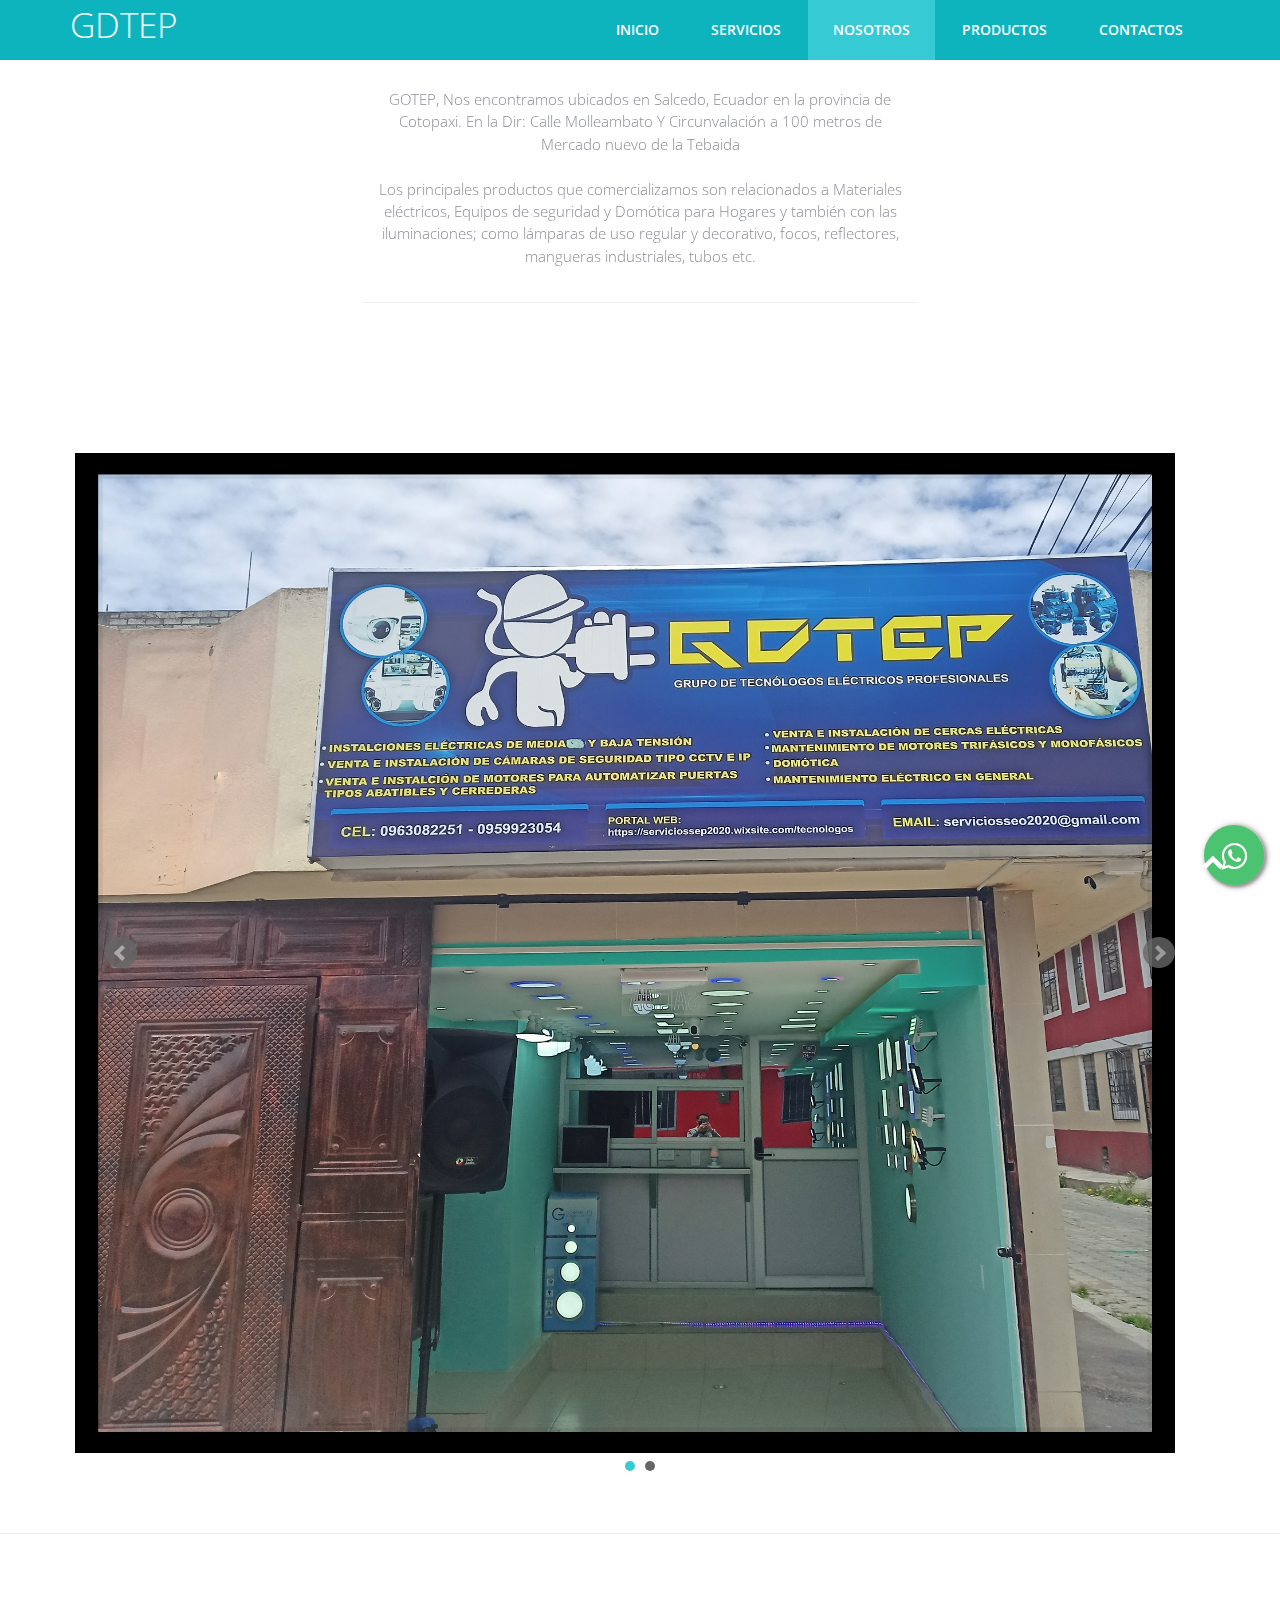
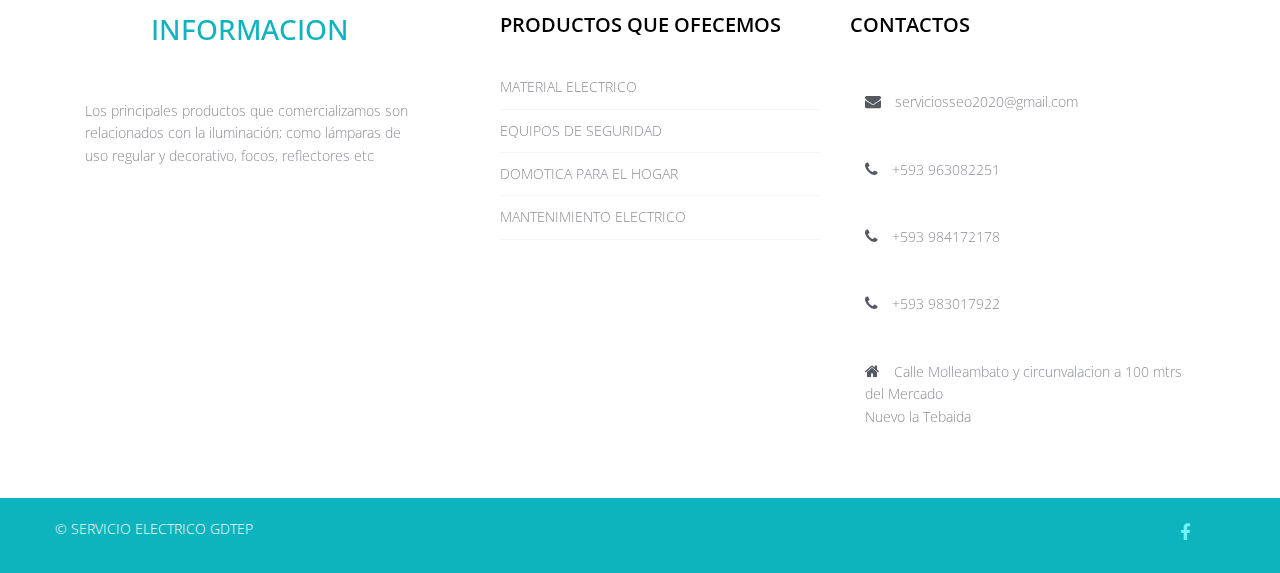
<file: blog.html>
<!DOCTYPE html>
<html lang="en">

<head>
  <meta charset="utf-8">
  <meta http-equiv="X-UA-Compatible" content="IE=edge">
  <meta name="viewport" content="width=device-width, initial-scale=1">
  <title>GDTEP"SERVICIO ELECTRICO"</title>

  <!-- Bootstrap -->
  <link href="css/bootstrap.min.css" rel="stylesheet">
  <link rel="stylesheet" href="css/animate.css">
  <link rel="stylesheet" href="css/font-awesome.min.css">
  <link rel="stylesheet" href="css/font-awesome.css">
  <link rel="stylesheet" href="css/jquery.bxslider.css">
  <link href="css/overwrite.css" rel="stylesheet">
  <link rel="stylesheet" type="text/css" href="css/normalize.css" />
  <link rel="stylesheet" type="text/css" href="css/demo.css" />
  <link rel="stylesheet" type="text/css" href="css/set1.css" />
  <link href="css/style.css" rel="stylesheet">
  <link rel="stylesheet" href="css/estilos.css">
</head>

<body>
  <link rel="stylesheet" href="whats.css">
  <link rel="stylesheet" href="https://maxcdn.bootstrapcdn.com/font-awesome/4.5.0/css/font-awesome.min.css">
  <link rel="stylesheet" href="whats2.css">
  <div class="nav-bottom">
  <link href="https://fonts.googleapis.com/icon?family=Material+Icons"
        rel="stylesheet">
              <div class="popup-whatsapp fadeIn">
                  <div class="content-whatsapp -top"><button type="button" class="closePopup">
                        <i class="material-icons icon-font-color">close</i>
                      </button> 
                       <img src="img/icono1.png" width="100"> 
                       <p> "Hola bienvenido" ¿En que podemos Ayudarte? </p>
                  </div>
                  <div class="content-whatsapp -bottom">
                    <input class="whats-input" id="whats-in" type="text" Placeholder="Enviar mensaje..." />
                      <button class="send-msPopup" id="send-btn" type="button">
                          <i class="material-icons icon-font-color--black">send</i>
                      </button>
                  </div>
              </div>
              <button type="button" id="whats-openPopup" class="whatsapp-button">
                  <div class="float" >
                  <i class="fa fa-whatsapp my-float"></i></div>
               </button>
              <div class="circle-anime"></div>
          </div>
          <script  src="script2.js"></script>

  <nav class="navbar navbar-default navbar-fixed-top" role="navigation">
    <div class="container">
      <!-- Brand and toggle get grouped for better mobile display -->
      <div class="navbar-header">
        <button type="button" class="navbar-toggle collapsed" data-toggle="collapse" data-target=".navbar-collapse.collapse">
					<span class="sr-only">Toggle navigation</span>
					<span class="icon-bar"></span>
					<span class="icon-bar"></span>
					<span class="icon-bar"></span>
				</button>
        <a class="navbar-brand" href="index.html"><span>GDTEP</span></a>
      </div>
      <div class="navbar-collapse collapse">
        <div class="menu">
          <ul class="nav nav-tabs" role="tablist">
            <li role="presentation"><a href="index.html">INICIO</a></li>
            <li role="presentation"><a href="services.html">SERVICIOS</a></li>
            <li role="presentation" class="active"><a href="blog.html">NOSOTROS</a></li>
            <li role="presentation"><a href="productos.html">PRODUCTOS</a></li>
            <li role="presentation"><a href="contact.html">CONTACTOS</a></li>
          </ul>
        </div>
      </div>
    </div>
  </nav>

  <div class="container">
    <div class="row">
      <div class="col-md-6 col-md-offset-3">
        <div class="text-center">
          <h2>Informacion de GDTEP</h2>
          <p>GOTEP, Nos encontramos ubicados en Salcedo, Ecuador en la provincia de Cotopaxi. En la Dir: Calle Molleambato Y Circunvalación a 100 metros de Mercado nuevo de la Tebaida</em><br><br>Los principales productos que comercializamos son relacionados a Materiales eléctricos, Equipos de seguridad y Domótica para Hogares y también con las iluminaciones; como lámparas de uso regular y decorativo, focos, reflectores, mangueras industriales, tubos etc.</p>
          </a> 
        </div>
        <hr>
      </div>
    </div>
  </div>
<!-- Brand and toggle get grouped for better mobile display
  <div class="container">
    <li><img src="img/Edificio.jpg" width="1100" height="500" alt="" /></li>
  </div>
 -->
</nav>



<div class="container">
  <div class="row">
    <div class="slider">
      <div class="img-responsive">
        <ul class="bxslider">
          <li><img src="img/edd.jpg" width="1100" height="1000"  alt="" /></li>
          <li><img src="img/ed.jpg" width="1100" height="1000"  alt="" /></li>
        </ul>
      </div>
    </div>
  </div>
</div>
<hr>

  <footer>
    <div class="inner-footer">
      <div class="container">
        <div class="row">
          <div class="col-md-4 f-about">
            <a href="index.html"><h1><span>INFORMACION</span></h1></a>
            <p>Los principales productos que comercializamos son relacionados con la iluminación; como lámparas de uso regular y decorativo, focos, reflectores etc
            </p>
            
          </div>

          <div class="col-md-4 l-posts">
            <h3 class="widgetheading">PRODUCTOS QUE OFECEMOS</h3>
            <ul>
              <li><a href="services.html">MATERIAL ELECTRICO</a></li>
              <li><a href="services.html">EQUIPOS DE SEGURIDAD</a></li>
              <li><a href="services.html">DOMOTICA PARA EL HOGAR</a></li>
              <li><a href="services.html">MANTENIMIENTO ELECTRICO</a></li>
              

            </ul>
          </div>
          <div class="col-md-4 f-contact">
            <h3 class="widgetheading">CONTACTOS</h3>
            <a href="#">
              <p><i class="fa fa-envelope"></i> serviciosseo2020@gmail.com</p>
            </a>
            <p><i class="fa fa-phone"></i> +593 963082251</p>
            <p><i class="fa fa-phone"></i> +593 984172178</p>
            <p><i class="fa fa-phone"></i> +593 983017922</p>
            <p><i class="fa fa-home"></i> Calle Molleambato y circunvalacion a 100 mtrs del Mercado <br> Nuevo la Tebaida</p>
          </div>
        </div>
      </div>
    </div>


    <div class="last-div">
      <div class="container">
        <div class="row">
          <div class="copyright">
            &copy; SERVICIO ELECTRICO GDTEP
            <div class="credits">
             
            </div>
          </div>
        </div>
      </div>
      <div class="container">
        <div class="row">
          <ul class="social-network">
            <li><a href="https://www.facebook.com/GDTEP" data-placement="top" title="Facebook"><i class="fa fa-facebook fa-1x"></i></a></li>
          </ul>
        </div>
      </div>

      <a href="" class="scrollup"><i class="fa fa-chevron-up"></i></a>


    </div>
  </footer>
  <!-- jQuery (necessary for Bootstrap's JavaScript plugins) -->
  <script src="js/jquery-2.1.1.min.js"></script>
  <!-- Include all compiled plugins (below), or include individual files as needed -->
  <script src="js/bootstrap.min.js"></script>
  <script src="js/wow.min.js"></script>
  <script src="js/jquery.easing.1.3.js"></script>
  <script src="js/jquery.isotope.min.js"></script>
  <script src="js/jquery.bxslider.min.js"></script>
  <script type="text/javascript" src="js/fliplightbox.min.js"></script>
  <script src="js/functions.js"></script>
  <script type="text/javascript">
    $('.portfolio').flipLightBox()
  </script>

</body>


</html>
</file>
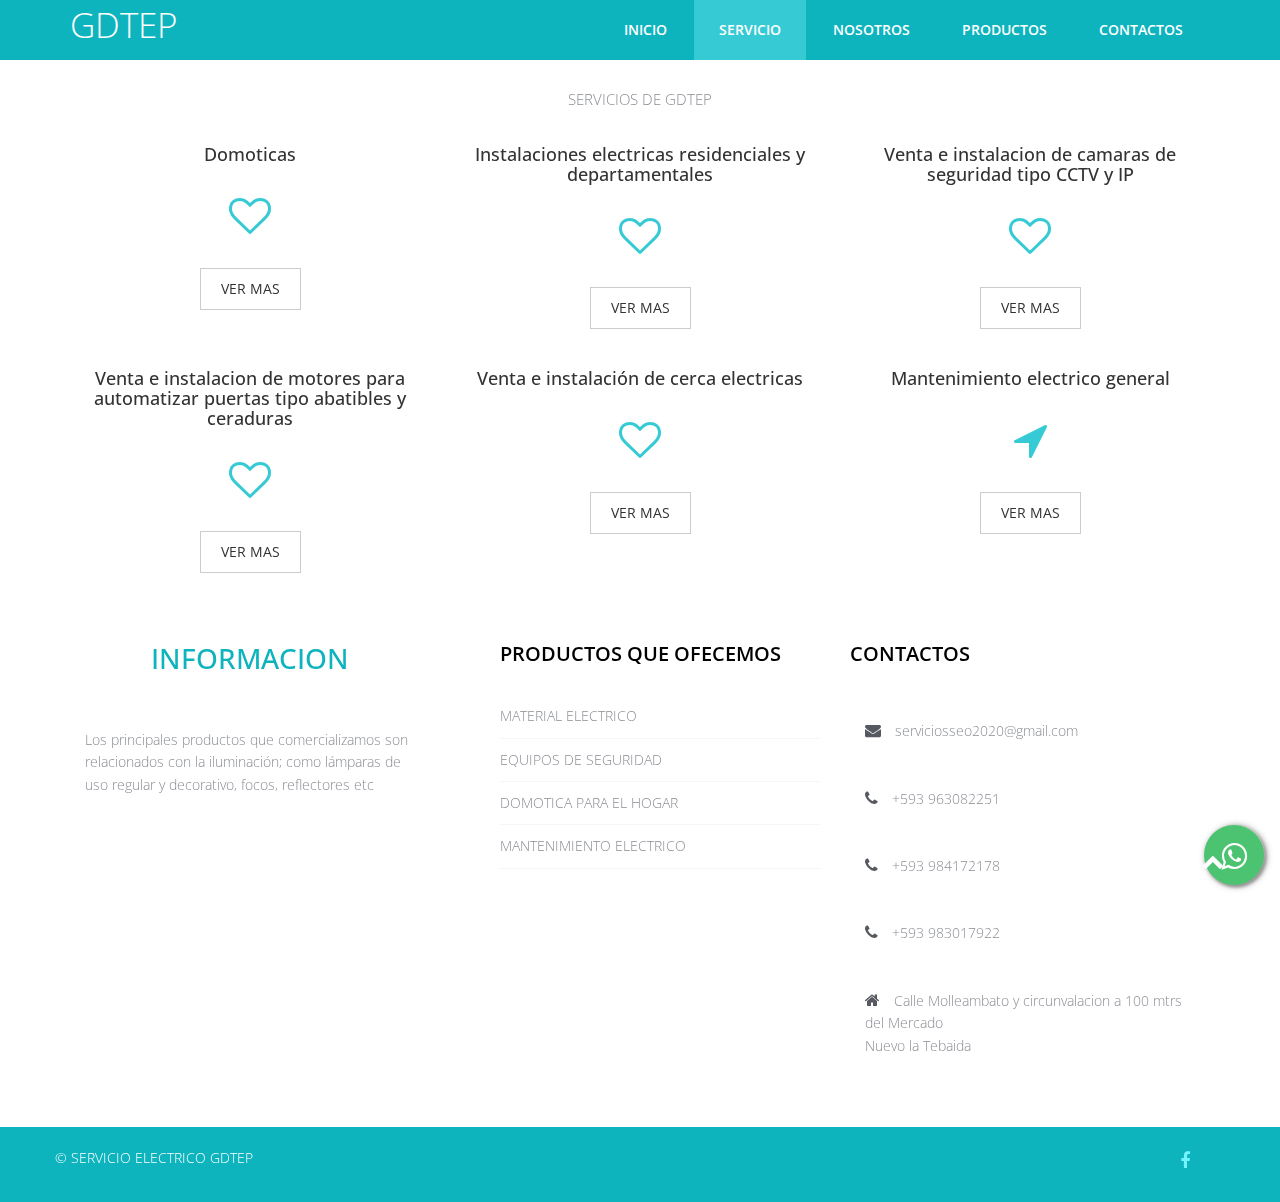
<file: services.html>
<!DOCTYPE html>
<html lang="en">

<head>
  <meta charset="utf-8">
  <meta http-equiv="X-UA-Compatible" content="IE=edge">
  <meta name="viewport" content="width=device-width, initial-scale=1">
  <title>GDTEP | SERVICIO ELECTRICO</title>

  <!-- Bootstrap -->
  <link href="css/bootstrap.min.css" rel="stylesheet">
  <link rel="stylesheet" href="css/animate.css">
  <link rel="stylesheet" href="css/font-awesome.min.css">
  <link rel="stylesheet" href="css/font-awesome.css">
  <link rel="stylesheet" href="css/jquery.bxslider.css">
  <link rel="stylesheet" href="css/jquery.bxslider.css">
  <link rel="stylesheet" type="text/css" href="css/normalize.css" />
  <link rel="stylesheet" type="text/css" href="css/demo.css" />
  <link rel="stylesheet" type="text/css" href="css/set1.css" />
  <link href="css/overwrite.css" rel="stylesheet">
  <link href="css/style.css" rel="stylesheet">
  <link rel="stylesheet" href="css/estilos.css">
</head>

<body>
  <link rel="stylesheet" href="whats.css">
  <link rel="stylesheet" href="https://maxcdn.bootstrapcdn.com/font-awesome/4.5.0/css/font-awesome.min.css">
  <link rel="stylesheet" href="whats2.css">
  <div class="nav-bottom">
  <link href="https://fonts.googleapis.com/icon?family=Material+Icons"
        rel="stylesheet">
              <div class="popup-whatsapp fadeIn">
                  <div class="content-whatsapp -top"><button type="button" class="closePopup">
                        <i class="material-icons icon-font-color">close</i>
                      </button> 
                       <img src="img/icono1.png" width="100"> 

                       <p> Hola bienvenido  ¿En que podemos Ayudarte? </p>
                  </div>
                  <div class="content-whatsapp -bottom">
                    <input class="whats-input" id="whats-in" type="text" Placeholder="Enviar mensaje..." />
                      <button class="send-msPopup" id="send-btn" type="button">
                          <i class="material-icons icon-font-color--black">send</i>
                      </button>
                  </div>
              </div>
              <button type="button" id="whats-openPopup" class="whatsapp-button">
                  <div class="float" >
                  <i class="fa fa-whatsapp my-float"></i></div>
               </button>
              <div class="circle-anime"></div>
          </div>
          <script  src="script2.js"></script>
  <nav class="navbar navbar-default navbar-fixed-top" role="navigation">
    <div class="container">
      <!-- Brand and toggle get grouped for better mobile display -->
      <div class="navbar-header">
        <button type="button" class="navbar-toggle collapsed" data-toggle="collapse" data-target=".navbar-collapse.collapse">
					<span class="sr-only">Toggle navigation</span>
					<span class="icon-bar"></span>
					<span class="icon-bar"></span>
					<span class="icon-bar"></span>
				</button>
        <a class="navbar-brand" href="index.html"><span>GDTEP</span></a>
      </div>
      <div class="navbar-collapse collapse">
        <div class="menu">
          <ul class="nav nav-tabs" role="tablist">
            <li role="presentation"><a href="index.html">INICIO</a></li>
            <li role="presentation" class="active"><a href="services.html">SERVICIO</a></li>
            <li role="presentation"><a href="blog.html">NOSOTROS</a></li>
            <li role="presentation"><a href="portfolio.html">PRODUCTOS</a></li>
            <li role="presentation"><a href="contact.html">CONTACTOS</a></li>
          </ul>
        </div>
      </div>
    </div>
  </nav>

  <div class="text-center">
    <h2>SERVICIOS DE GDTEP</h2>
    <P>SERVICIOS DE GDTEP </P>
  </div>
    <div class="container">
      <div class="row">
        <div class="box">
          
          <div class="col-md-4">
            <div class="wow bounceIn" data-wow-offset="0" data-wow-delay="0.4s">
              <h4>Domoticas</h4>
              <div class="icon">
                <i class="fa fa-heart-o fa-3x"></i>
              </div>
              <div class="ficon">
                <a href="#" class="btn btn-default" role="button"> VER MAS</a>
              </div>
            </div>
          </div>
  
  
          <div class="col-md-4">
            <div class="wow bounceIn" data-wow-offset="0" data-wow-delay="0.4s">
              <h4>Instalaciones electricas residenciales y departamentales</h4>
              <div class="icon">
                <i class="fa fa-heart-o fa-3x"></i>
              </div>
              <div class="ficon">
                <a href="#" class="btn btn-default" role="button"> VER MAS</a>
              </div>
            </div>
          </div>
  
  
  
          
          <div class="col-md-4">
            <div class="wow bounceIn" data-wow-offset="0" data-wow-delay="0.4s">
              <h4>Venta e instalacion de camaras  de seguridad tipo CCTV y IP</h4>
              <div class="icon">
                <i class="fa fa-heart-o fa-3x"></i>
              </div>
              <div class="ficon">
                <a href="#" class="btn btn-default" role="button"> VER MAS</a>
              </div>
            </div>
          </div>
  
  
          <div class="col-md-4">
            <div class="wow bounceIn" data-wow-offset="0" data-wow-delay="0.4s">
              <h4>Venta e instalacion de motores para automatizar puertas tipo abatibles y ceraduras</h4>
              <div class="icon">
                <i class="fa fa-heart-o fa-3x"></i>
              </div>
              <div class="ficon">
                <a href="#" class="btn btn-default" role="button"> VER MAS</a>
              </div>
            </div>
          </div>
  
          <div class="col-md-4">
            <div class="wow bounceIn" data-wow-offset="0" data-wow-delay="0.4s">
              <h4>Venta e instalación de cerca electricas</h4>
              <div class="icon">
                <i class="fa fa-heart-o fa-3x"></i>
              </div>
              <div class="ficon">
                <a href="#" class="btn btn-default" role="button"> VER MAS</a>
              </div>
            </div>
          </div>
  
          <div class="col-md-4">
            <div class="wow bounceIn" data-wow-offset="0" data-wow-delay="0.9s">
              <h4>Mantenimiento electrico general</h4>
              <div class="icon">
                <i class="fa fa-location-arrow fa-3x"></i>
              </div>
              <div class="ficon">
                <a href="#" class="btn btn-default" role="button">VER MAS</a>
              </div>
            </div>
  
          </div>
  
        </div>
      </div>
    </div>
  




  
    <footer>
      <div class="inner-footer">
        <div class="container">
          <div class="row">
            <div class="col-md-4 f-about">
              <a href="index.html"><h1><span>INFORMACION</span></h1></a>
              <p>Los principales productos que comercializamos son relacionados con la iluminación; como lámparas de uso regular y decorativo, focos, reflectores etc
              </p>
            </div>
  
            <div class="col-md-4 l-posts">
              <h3 class="widgetheading">PRODUCTOS QUE OFECEMOS</h3>
              <ul>
                <li><a href="services.html">MATERIAL ELECTRICO</a></li>
                <li><a href="services.html">EQUIPOS DE SEGURIDAD</a></li>
                <li><a href="services.html">DOMOTICA PARA EL HOGAR</a></li>
                <li><a href="services.html">MANTENIMIENTO ELECTRICO</a></li>
  
              </ul>
            </div>
            <div class="col-md-4 f-contact">
              <h3 class="widgetheading">CONTACTOS</h3>
              <a href="#">
                <p><i class="fa fa-envelope"></i> serviciosseo2020@gmail.com</p>
              </a>
              <p><i class="fa fa-phone"></i> +593 963082251</p>
              <p><i class="fa fa-phone"></i> +593 984172178</p>
              <p><i class="fa fa-phone"></i> +593 983017922</p>
              <p><i class="fa fa-home"></i> Calle Molleambato y circunvalacion a 100 mtrs del Mercado <br> Nuevo la Tebaida</p>
            </div>
          </div>
        </div>
      </div>
  
  
      <div class="last-div">
        <div class="container">
          <div class="row">
            <div class="copyright">
              &copy; SERVICIO ELECTRICO GDTEP
              <div class="credits">
               
              </div>
            </div>
          </div>
        </div>
        <div class="container">
          <div class="row">
            <ul class="social-network">
              <li><a href="https://www.facebook.com/GDTEP" data-placement="top" title="Facebook"><i class="fa fa-facebook fa-1x"></i></a></li>
            </ul>
          </div>
        </div>
  
        <a href="" class="scrollup"><i class="fa fa-chevron-up"></i></a>
  
  
      </div>
    </footer>
  <!-- jQuery (necessary for Bootstrap's JavaScript plugins) -->
  <script src="js/jquery-2.1.1.min.js"></script>
  <!-- Include all compiled plugins (below), or include individual files as needed -->
  <script src="js/bootstrap.min.js"></script>
  <script src="js/wow.min.js"></script>
  <script src="js/jquery.easing.1.3.js"></script>
  <script src="js/jquery.isotope.min.js"></script>
  <script src="js/jquery.bxslider.min.js"></script>
  <script type="text/javascript" src="js/fliplightbox.min.js"></script>
  <script src="js/functions.js"></script>
  <script type="text/javascript">
    $('.portfolio').flipLightBox()
  </script>

</body>

</html>
</file>
<file: css/overwrite.css>
select,
textarea,
input[type="text"],
input[type="password"],
input[type="datetime"],
input[type="datetime-local"],
input[type="date"],
input[type="month"],
input[type="time"],
input[type="week"],
input[type="number"],
input[type="email"],
input[type="url"],
input[type="search"],
input[type="tel"],
input[type="color"],
.uneditable-input {
  -webkit-border-radius: 0;
     -moz-border-radius: 0;
          border-radius: 0;
}


input.input-block-level{
	padding:20px;
}

.input-append input,
.input-prepend input,
.input-append select,
.input-prepend select,
.input-append .uneditable-input,
.input-prepend .uneditable-input {
  -webkit-border-radius: 0 0 0 0;
     -moz-border-radius: 0 0 0 0;
          border-radius: 0 0 0 0;
}

.input-prepend .add-on:first-child,
.input-prepend .btn:first-child {
  -webkit-border-radius: 0 0 0 0;
     -moz-border-radius: 0 0 0 0;
          border-radius: 0 0 0 0;
}

.input-append input,
.input-append select,
.input-append .uneditable-input {
  -webkit-border-radius: 0 0 0 0;
     -moz-border-radius: 0 0 0 0;
          border-radius: 0 0 0 0;
}

.input-append input + .btn-group .btn:last-child,
.input-append select + .btn-group .btn:last-child,
.input-append .uneditable-input + .btn-group .btn:last-child {
  -webkit-border-radius: 0 0 0 0;
     -moz-border-radius: 0 0 0 0;
          border-radius: 0 0 0 0;
}


.input-append .add-on:last-child,
.input-append .btn:last-child,
.input-append .btn-group:last-child > .dropdown-toggle {
  -webkit-border-radius: 0 0 0 0;
     -moz-border-radius: 0 0 0 0;
          border-radius: 0 0 0 0;
}

.input-prepend.input-append input,
.input-prepend.input-append select,
.input-prepend.input-append .uneditable-input {
  -webkit-border-radius: 0;
     -moz-border-radius: 0;
          border-radius: 0;
}

.input-prepend.input-append input + .btn-group .btn,
.input-prepend.input-append select + .btn-group .btn,
.input-prepend.input-append .uneditable-input + .btn-group .btn {
  -webkit-border-radius: 0 0 0 0;
     -moz-border-radius: 0 0 0 0;
          border-radius: 0 0 0 0;
}

.input-prepend.input-append .add-on:first-child,
.input-prepend.input-append .btn:first-child {
  margin-right: -1px;
  -webkit-border-radius: 0 0 0 0;
     -moz-border-radius: 0 0 0 0;
          border-radius: 0 0 0 0;
}

.input-prepend.input-append .add-on:last-child,
.input-prepend.input-append .btn:last-child {
  margin-left: -1px;
  -webkit-border-radius: 0 0 0 0;
     -moz-border-radius: 0 0 0 0;
          border-radius: 0 0 0 0;
}

textarea:focus,
input[type="text"]:focus,
input[type="password"]:focus,
input[type="datetime"]:focus,
input[type="datetime-local"]:focus,
input[type="date"]:focus,
input[type="month"]:focus,
input[type="time"]:focus,
input[type="week"]:focus,
input[type="number"]:focus,
input[type="email"]:focus,
input[type="url"]:focus,
input[type="search"]:focus,
input[type="tel"]:focus,
input[type="color"]:focus,
.uneditable-input:focus {
  outline: 0;
  outline: thin dotted \9;
  /* IE6-9 */

}

input.search-query {
  margin-bottom: 0;
  -webkit-border-radius: 0 0 0 0;
     -moz-border-radius: 0 0 0 0;
          border-radius: 0 0 0 0;
}

.form-search .input-append .search-query {
  -webkit-border-radius: 0 0 0 0;
     -moz-border-radius: 0 0 0 0;
          border-radius: 0 0 0 0;
}

.form-search .input-append .btn {
  -webkit-border-radius: 0 0 0 0;
     -moz-border-radius: 0 0 0 0;
          border-radius: 0 0 0 0;
}

.form-search .input-prepend .search-query {
  -webkit-border-radius: 0 0 0 0;
     -moz-border-radius: 0 0 0 0;
          border-radius: 0 0 0 0;
}

.form-search .input-prepend .btn {
  -webkit-border-radius: 0 0 0 0;
     -moz-border-radius: 0 0 0 0;
          border-radius: 0 0 0 0;
}

.table-bordered {
  -webkit-border-radius: 0 0 0 0;
     -moz-border-radius: 0 0 0 0;
          border-radius: 0 0 0 0;
}


.dropdown-menu {
  *border-right-width: 0;
  *border-bottom-width: 0;
  -webkit-border-radius: 0;
     -moz-border-radius: 0;
          border-radius: 0;

}

.dropdown-submenu > .dropdown-menu {
  -webkit-border-radius: 0 0 0 0;
     -moz-border-radius: 0 0 0 0;
          border-radius: 0 0 0 0;
}

.dropup .dropdown-submenu > .dropdown-menu {
  -webkit-border-radius: 0 0 0 0;
     -moz-border-radius: 0 0 0 0;
          border-radius: 0 0 0 0;
}


/* === bootstrap button === */


.btn {
  text-shadow: none;
  background-image:none;
  border-color: none;
  border-bottom-color: none;
  -webkit-box-shadow: none;
     -moz-box-shadow: none;
          box-shadow: none;
}

.btn {
	outline:0;
  -webkit-border-radius: 0;
     -moz-border-radius: 0;
          border-radius: 0;
}


a.btn,.btn:focus {
	outline:0;
	
}

.btn-medium {
  -webkit-border-radius: 0;
     -moz-border-radius: 0;
          border-radius: 0;
}

.btn-lg {
  -webkit-border-radius: 0;
     -moz-border-radius: 0;
          border-radius: 0;
}

.btn-sm {
  -webkit-border-radius: 0;
     -moz-border-radius: 0;
          border-radius: 0;
}

.btn-xs {
  -webkit-border-radius: 0;
     -moz-border-radius: 0;
          border-radius: 0;
}


.btn-default {
  color: #333333;
  background-color: #f8f8f8;
}


.btn-theme {
  color:#fff;
}

.btn-theme:hover,.btn-theme:focus,.btn-theme:active{
   color:#fff;
}
</file>
<file: css/demo.css>
@font-face {
	font-weight: normal;
	font-style: normal;
	font-family: 'codropsicons';
	src:url('../fonts/codropsicons/codropsicons.eot');
	src:url('../fonts/codropsicons/codropsicons.eot?#iefix') format('embedded-opentype'),
		url('../fonts/codropsicons/codropsicons.woff') format('woff'),
		url('../fonts/codropsicons/codropsicons.ttf') format('truetype'),
		url('../fonts/codropsicons/codropsicons.svg#codropsicons') format('svg');
}

*, *:after, *:before { -webkit-box-sizing: border-box; box-sizing: border-box; }
.clearfix:before, .clearfix:after { display: table; content: ''; }
.clearfix:after { clear: both; }

body {
	background: #2f3238;
	color: #fff;
	font-weight: 400;
	font-size: 1em;
	font-family: 'Raleway', Arial, sans-serif;
}

a {
	outline: none;
	color: #3498db;
	text-decoration: none;
}

a:hover, a:focus {
	color: #528cb3;
}

section {
	padding: 1em;
	text-align: center;
}

.content {
	margin: 0 auto;
	max-width: 1000px;
	
}

.content > h2 {
	clear: both;
	margin: 0;
	padding: 4em 1% 0;
	color: #484B54;
	font-weight: 800;
	font-size: 1.5em;
}

.content > h2:first-child {
	padding-top: 0em;
}

/* Header */
.codrops-header {
	margin: 0 auto;
	padding: 4em 1em;
	text-align: center;
}

.codrops-header h1 {
	margin: 0;
	font-weight: 800;
	font-size: 4em;
	line-height: 1.3;
}

.codrops-header h1 span {
	display: block;
	padding: 0 0 0.6em 0.1em;
	color: #74777b;
	font-weight: 300;
	font-size: 45%;
}

/* Demo links */
.codrops-demos {
	clear: both;
	padding: 1em 0 0;
	text-align: center;
}

.content + .codrops-demos {
	padding-top: 5em;
}

.codrops-demos a {
	display: inline-block;
	margin: 0 5px;
	padding: 1em 1.5em;
	text-transform: uppercase;
	font-weight: bold;
}

.codrops-demos a:hover,
.codrops-demos a:focus,
.codrops-demos a.current-demo {
	background: #3c414a;
	color: #fff;
}

/* To Navigation Style */
.codrops-top {
	width: 100%;
	text-transform: uppercase;
	font-weight: 800;
	font-size: 0.69em;
	line-height: 2.2;
}

.codrops-top a {
	display: inline-block;
	padding: 1em 2em;
	text-decoration: none;
	letter-spacing: 1px;
}

.codrops-top span.right {
	float: right;
}

.codrops-top span.right a {
	display: block;
	float: left;
}

.codrops-icon:before {
	margin: 0 4px;
	text-transform: none;
	font-weight: normal;
	font-style: normal;
	font-variant: normal;
	font-family: 'codropsicons';
	line-height: 1;
	speak: none;
	-webkit-font-smoothing: antialiased;
}

.codrops-icon-drop:before {
	content: "\e001";
}

.codrops-icon-prev:before {
	content: "\e004";
}

/* Related demos */
.related {
	clear: both;
	padding: 6em 1em;
	font-size: 120%;
}

.related > a {
	display: inline-block;
	margin: 20px 10px;
	padding: 25px;
	border: 1px solid #4f7f90;
	text-align: center;
}

.related a:hover {
	border-color: #39545e;
}

.related a img {
	max-width: 100%;
	opacity: 0.8;
}

.related a:hover img,
.related a:active img {
	opacity: 1;
}

.related a h3 {
	margin: 0;
	padding: 0.5em 0 0.3em;
	max-width: 300px;
	text-align: left;
}

@media screen and (max-width: 25em) {
	.codrops-header {
		font-size: 75%;
	}
	.codrops-icon span {
		display: none;
	}
}
</file>
<file: css/set1.css>
@font-face {
	font-weight: normal;
	font-style: normal;
	font-family: 'feathericons';
	src:url('../fonts/feathericons/feathericons.eot?-8is7zf');
	src:url('../fonts/feathericons/feathericons.eot?#iefix-8is7zf') format('embedded-opentype'),
		url('../fonts/feathericons/feathericons.woff?-8is7zf') format('woff'),
		url('../fonts/feathericons/feathericons.ttf?-8is7zf') format('truetype'),
		url('../fonts/feathericons/feathericons.svg?-8is7zf#feathericons') format('svg');
}

.grid {
	position: relative;
	margin: 0 auto;
	padding: 1em 0 4em;
	max-width: 1000px;
	list-style: none;
	text-align: center;
	
}

/* Common style */
.grid figure {
	position: relative;
	float: left;
	overflow: hidden;
	margin: 10px 1%;
	min-width: 320px;
	max-width: 480px;
	max-height: 360px;
	width: 48%;
	background: #3085a3;
	text-align: center;
	cursor: pointer;
}

.grid figure img {
	position: relative;
	display: block;
	min-height: 100%;
	max-width: 100%;
	opacity: 0.8;
}

.grid figure figcaption {
	padding: 2em;
	color: #fff;
	text-transform: uppercase;
	font-size: 1.25em;
	-webkit-backface-visibility: hidden;
	backface-visibility: hidden;
}

.grid figure figcaption::before,
.grid figure figcaption::after {
	pointer-events: none;
}

.grid figure figcaption,
.grid figure figcaption > a {
	position: absolute;
	top: 0;
	left: 0;
	width: 100%;
	height: 100%;
}

/* Anchor will cover the whole item by default */
/* For some effects it will show as a button */
.grid figure figcaption > a {
	z-index: 1000;
	text-indent: 200%;
	white-space: nowrap;
	font-size: 0;
	opacity: 0;
}

.grid figure h2 {
	word-spacing: -0.15em;
	font-weight: 300;
}

.grid figure h2 span {
	font-weight: 800;
}

.grid figure h2,
.grid figure p {
	margin: 0;
}

.grid figure p {
	letter-spacing: 1px;
	font-size: 68.5%;
}

/* Individual effects */

/*---------------*/
/***** Lily *****/
/*---------------*/

figure.effect-lily img {
	max-width: none;
	width: -webkit-calc(100% + 50px);
	width: calc(100% + 50px);
	opacity: 0.7;
	-webkit-transition: opacity 0.35s, -webkit-transform 0.35s;
	transition: opacity 0.35s, transform 0.35s;
	-webkit-transform: translate3d(-40px,0, 0);
	transform: translate3d(-40px,0,0);
}

figure.effect-lily figcaption {
	text-align: left;
}

figure.effect-lily figcaption > div {
	position: absolute;
	bottom: 0;
	left: 0;
	padding: 2em;
	width: 100%;
	height: 50%;
}

figure.effect-lily h2,
figure.effect-lily p {
	-webkit-transform: translate3d(0,40px,0);
	transform: translate3d(0,40px,0);
}

figure.effect-lily h2 {
	-webkit-transition: -webkit-transform 0.35s;
	transition: transform 0.35s;
}

figure.effect-lily p {
	color: rgba(255,255,255,0.8);
	opacity: 0;
	-webkit-transition: opacity 0.2s, -webkit-transform 0.35s;
	transition: opacity 0.2s, transform 0.35s;
}

figure.effect-lily:hover img,
figure.effect-lily:hover p {
	opacity: 1;
}

figure.effect-lily:hover img,
figure.effect-lily:hover h2,
figure.effect-lily:hover p {
	-webkit-transform: translate3d(0,0,0);
	transform: translate3d(0,0,0);
}

figure.effect-lily:hover p {
	-webkit-transition-delay: 0.05s;
	transition-delay: 0.05s;
	-webkit-transition-duration: 0.35s;
	transition-duration: 0.35s;
}

/*---------------*/
/***** Sadie *****/
/*---------------*/

figure.effect-sadie figcaption::before {
	position: absolute;
	top: 0;
	left: 0;
	width: 100%;
	height: 100%;
	background: -webkit-linear-gradient(top, rgba(72,76,97,0) 0%, rgba(72,76,97,0.8) 75%);
	background: linear-gradient(to bottom, rgba(72,76,97,0) 0%, rgba(72,76,97,0.8) 75%);
	content: '';
	opacity: 0;
	-webkit-transform: translate3d(0,50%,0);
	transform: translate3d(0,50%,0);
}

figure.effect-sadie h2 {
	position: absolute;
	top: 50%;
	left: 0;
	width: 100%;
	color: #484c61;
	-webkit-transition: -webkit-transform 0.35s, color 0.35s;
	transition: transform 0.35s, color 0.35s;
	-webkit-transform: translate3d(0,-50%,0);
	transform: translate3d(0,-50%,0);
}

figure.effect-sadie figcaption::before,
figure.effect-sadie p {
	-webkit-transition: opacity 0.35s, -webkit-transform 0.35s;
	transition: opacity 0.35s, transform 0.35s;
}

figure.effect-sadie p {
	position: absolute;
	bottom: 0;
	left: 0;
	padding: 2em;
	width: 100%;
	opacity: 0;
	-webkit-transform: translate3d(0,10px,0);
	transform: translate3d(0,10px,0);
}

figure.effect-sadie:hover h2 {
	color: #fff;
	-webkit-transform: translate3d(0,-50%,0) translate3d(0,-40px,0);
	transform: translate3d(0,-50%,0) translate3d(0,-40px,0);
}

figure.effect-sadie:hover figcaption::before ,
figure.effect-sadie:hover p {
	opacity: 1;
	-webkit-transform: translate3d(0,0,0);
	transform: translate3d(0,0,0);
}

/*---------------*/
/***** Roxy *****/
/*---------------*/

figure.effect-roxy {
	background: -webkit-linear-gradient(45deg, #ff89e9 0%, #05abe0 100%);
	background: linear-gradient(45deg, #ff89e9 0%,#05abe0 100%);
}

figure.effect-roxy img {
	max-width: none;
	width: -webkit-calc(100% + 60px);
	width: calc(100% + 60px);
	-webkit-transition: opacity 0.35s, -webkit-transform 0.35s;
	transition: opacity 0.35s, transform 0.35s;
	-webkit-transform: translate3d(-50px,0,0);
	transform: translate3d(-50px,0,0);
}

figure.effect-roxy figcaption::before {
	position: absolute;
	top: 30px;
	right: 30px;
	bottom: 30px;
	left: 30px;
	border: 1px solid #fff;
	content: '';
	opacity: 0;
	-webkit-transition: opacity 0.35s, -webkit-transform 0.35s;
	transition: opacity 0.35s, transform 0.35s;
	-webkit-transform: translate3d(-20px,0,0);
	transform: translate3d(-20px,0,0);
}

figure.effect-roxy figcaption {
	padding: 3em;
	text-align: left;
}

figure.effect-roxy h2 {
	padding: 30% 0 10px 0;
}

figure.effect-roxy p {
	opacity: 0;
	-webkit-transition: opacity 0.35s, -webkit-transform 0.35s;
	transition: opacity 0.35s, transform 0.35s;
	-webkit-transform: translate3d(-10px,0,0);
	transform: translate3d(-10px,0,0);
}

figure.effect-roxy:hover img {
	opacity: 0.7;
	-webkit-transform: translate3d(0,0,0);
	transform: translate3d(0,0,0);
}

figure.effect-roxy:hover figcaption::before,
figure.effect-roxy:hover p {
	opacity: 1;
	-webkit-transform: translate3d(0,0,0);
	transform: translate3d(0,0,0);
}

/*---------------*/
/***** Bubba *****/
/*---------------*/

figure.effect-bubba {
	background: #9e5406;
}

figure.effect-bubba img {
	opacity: 0.7;
	-webkit-transition: opacity 0.35s;
	transition: opacity 0.35s;
}

figure.effect-bubba:hover img {
	opacity: 0.4;
}

figure.effect-bubba figcaption::before,
figure.effect-bubba figcaption::after {
	position: absolute;
	top: 30px;
	right: 30px;
	bottom: 30px;
	left: 30px;
	content: '';
	opacity: 0;
	-webkit-transition: opacity 0.35s, -webkit-transform 0.35s;
	transition: opacity 0.35s, transform 0.35s;
}

figure.effect-bubba figcaption::before {
	border-top: 1px solid #fff;
	border-bottom: 1px solid #fff;
	-webkit-transform: scale(0,1);
	transform: scale(0,1);
}

figure.effect-bubba figcaption::after {
	border-right: 1px solid #fff;
	border-left: 1px solid #fff;
	-webkit-transform: scale(1,0);
	transform: scale(1,0);
}

figure.effect-bubba h2 {
	padding-top: 30%;
	-webkit-transition: -webkit-transform 0.35s;
	transition: transform 0.35s;
	-webkit-transform: translate3d(0,-20px,0);
	transform: translate3d(0,-20px,0);
}

figure.effect-bubba p {
	padding: 20px 2.5em;
	opacity: 0;
	-webkit-transition: opacity 0.35s, -webkit-transform 0.35s;
	transition: opacity 0.35s, transform 0.35s;
	-webkit-transform: translate3d(0,20px,0);
	transform: translate3d(0,20px,0);
}

figure.effect-bubba:hover figcaption::before,
figure.effect-bubba:hover figcaption::after {
	opacity: 1;
	-webkit-transform: scale(1);
	transform: scale(1);
}

figure.effect-bubba:hover h2,
figure.effect-bubba:hover p {
	opacity: 1;
	-webkit-transform: translate3d(0,0,0);
	transform: translate3d(0,0,0);
}

/*---------------*/
/***** Romeo *****/
/*---------------*/

figure.effect-romeo {
	-webkit-perspective: 1000px;
	perspective: 1000px;
}

figure.effect-romeo img {
	-webkit-transition: opacity 0.35s, -webkit-transform 0.35s;
	transition: opacity 0.35s, transform 0.35s;
	-webkit-transform: translate3d(0,0,300px);
	transform: translate3d(0,0,300px);
}

figure.effect-romeo:hover img {
	opacity: 0.6;
	-webkit-transform: translate3d(0,0,0);
	transform: translate3d(0,0,0);
}

figure.effect-romeo figcaption::before,
figure.effect-romeo figcaption::after {
	position: absolute;
	top: 50%;
	left: 50%;
	width: 80%;
	height: 1px;
	background: #fff;
	content: '';
	-webkit-transition: opacity 0.35s, -webkit-transform 0.35s;
	transition: opacity 0.35s, transform 0.35s;
	-webkit-transform: translate3d(-50%,-50%,0);
	transform: translate3d(-50%,-50%,0);
}

figure.effect-romeo:hover figcaption::before {
	opacity: 0.5;
	-webkit-transform: translate3d(-50%,-50%,0) rotate(45deg);
	transform: translate3d(-50%,-50%,0) rotate(45deg);
}

figure.effect-romeo:hover figcaption::after {
	opacity: 0.5;
	-webkit-transform: translate3d(-50%,-50%,0) rotate(-45deg);
	transform: translate3d(-50%,-50%,0) rotate(-45deg);
}

figure.effect-romeo h2,
figure.effect-romeo p {
	position: absolute;
	top: 50%;
	left: 0;
	width: 100%;
	-webkit-transition: -webkit-transform 0.35s;
	transition: transform 0.35s;
}

figure.effect-romeo h2 {
	-webkit-transform: translate3d(0,-50%,0) translate3d(0,-150%,0);
	transform: translate3d(0,-50%,0) translate3d(0,-150%,0);
}

figure.effect-romeo p {
	padding: 0.25em 2em;
	-webkit-transform: translate3d(0,-50%,0) translate3d(0,150%,0);
	transform: translate3d(0,-50%,0) translate3d(0,150%,0);
}

figure.effect-romeo:hover h2 {
	-webkit-transform: translate3d(0,-50%,0) translate3d(0,-100%,0);
	transform: translate3d(0,-50%,0) translate3d(0,-100%,0);
}

figure.effect-romeo:hover p {
	-webkit-transform: translate3d(0,-50%,0) translate3d(0,100%,0);
	transform: translate3d(0,-50%,0) translate3d(0,100%,0);
}

/*---------------*/
/***** Layla *****/
/*---------------*/

figure.effect-layla {
	background: #18a367;
}

figure.effect-layla img {
	height: 390px;
}

figure.effect-layla figcaption {
	padding: 3em;
}

figure.effect-layla figcaption::before,
figure.effect-layla figcaption::after {
	position: absolute;
	content: '';
	opacity: 0;
}

figure.effect-layla figcaption::before {
	top: 50px;
	right: 30px;
	bottom: 50px;
	left: 30px;
	border-top: 1px solid #fff;
	border-bottom: 1px solid #fff;
	-webkit-transform: scale(0,1);
	transform: scale(0,1);
	-webkit-transform-origin: 0 0;
	transform-origin: 0 0;
}

figure.effect-layla figcaption::after {
	top: 30px;
	right: 50px;
	bottom: 30px;
	left: 50px;
	border-right: 1px solid #fff;
	border-left: 1px solid #fff;
	-webkit-transform: scale(1,0);
	transform: scale(1,0);
	-webkit-transform-origin: 100% 0;
	transform-origin: 100% 0;
}

figure.effect-layla h2 {
	padding-top: 26%;
	-webkit-transition: -webkit-transform 0.35s;
	transition: transform 0.35s;
}

figure.effect-layla p {
	padding: 0.5em 2em;
	text-transform: none;
	opacity: 0;
	-webkit-transform: translate3d(0,-10px,0);
	transform: translate3d(0,-10px,0);
}

figure.effect-layla img,
figure.effect-layla h2 {
	-webkit-transform: translate3d(0,-30px,0);
	transform: translate3d(0,-30px,0);
}

figure.effect-layla img,
figure.effect-layla figcaption::before,
figure.effect-layla figcaption::after,
figure.effect-layla p {
	-webkit-transition: opacity 0.35s, -webkit-transform 0.35s;
	transition: opacity 0.35s, transform 0.35s;
}

figure.effect-layla:hover img {
	opacity: 0.7;
	-webkit-transform: translate3d(0,0,0);
	transform: translate3d(0,0,0);
}

figure.effect-layla:hover figcaption::before,
figure.effect-layla:hover figcaption::after {
	opacity: 1;
	-webkit-transform: scale(1);
	transform: scale(1);
}

figure.effect-layla:hover h2,
figure.effect-layla:hover p {
	opacity: 1;
	-webkit-transform: translate3d(0,0,0);
	transform: translate3d(0,0,0);
}

figure.effect-layla:hover figcaption::after,
figure.effect-layla:hover h2,
figure.effect-layla:hover p,
figure.effect-layla:hover img {
	-webkit-transition-delay: 0.15s;
	transition-delay: 0.15s;
}

/*---------------*/
/***** Honey *****/
/*---------------*/

figure.effect-honey {
	background: #4a3753;
}

figure.effect-honey img {
	opacity: 0.9;
	-webkit-transition: opacity 0.35s;
	transition: opacity 0.35s;
}

figure.effect-honey:hover img {
	opacity: 0.5;
}

figure.effect-honey figcaption::before {
	position: absolute;
	bottom: 0;
	left: 0;
	width: 100%;
	height: 10px;
	background: #fff;
	content: '';
	-webkit-transform: translate3d(0,10px,0);
	transform: translate3d(0,10px,0);
}

figure.effect-honey h2 {
	position: absolute;
	bottom: 0;
	left: 0;
	padding: 1em 1.5em;
	width: 100%;
	text-align: left;
	-webkit-transform: translate3d(0,-30px,0);
	transform: translate3d(0,-30px,0);
}

figure.effect-honey h2 i {
	font-style: normal;
	opacity: 0;
	-webkit-transition: opacity 0.35s, -webkit-transform 0.35s;
	transition: opacity 0.35s, transform 0.35s;
	-webkit-transform: translate3d(0,-30px,0);
	transform: translate3d(0,-30px,0);
}

figure.effect-honey figcaption::before,
figure.effect-honey h2 {
	-webkit-transition: -webkit-transform 0.35s;
	transition: transform 0.35s;
}

figure.effect-honey:hover figcaption::before,
figure.effect-honey:hover h2,
figure.effect-honey:hover h2 i {
	opacity: 1;
	-webkit-transform: translate3d(0,0,0);
	transform: translate3d(0,0,0);
}

/*---------------*/
/***** Oscar *****/
/*---------------*/

figure.effect-oscar {
	background: -webkit-linear-gradient(45deg, #22682a 0%, #9b4a1b 40%, #3a342a 100%);
	background: linear-gradient(45deg, #22682a 0%,#9b4a1b 40%,#3a342a 100%);
}

figure.effect-oscar img {
	opacity: 0.9;
	-webkit-transition: opacity 0.35s;
	transition: opacity 0.35s;
}

figure.effect-oscar figcaption {
	padding: 3em;
	background-color: rgba(58,52,42,0.7);
	-webkit-transition: background-color 0.35s;
	transition: background-color 0.35s;
}

figure.effect-oscar figcaption::before {
	position: absolute;
	top: 30px;
	right: 30px;
	bottom: 30px;
	left: 30px;
	border: 1px solid #fff;
	content: '';
}

figure.effect-oscar h2 {
	margin: 20% 0 10px 0;
	-webkit-transition: -webkit-transform 0.35s;
	transition: transform 0.35s;
	-webkit-transform: translate3d(0,100%,0);
	transform: translate3d(0,100%,0);
}

figure.effect-oscar figcaption::before,
figure.effect-oscar p {
	opacity: 0;
	-webkit-transition: opacity 0.35s, -webkit-transform 0.35s;
	transition: opacity 0.35s, transform 0.35s;
	-webkit-transform: scale(0);
	transform: scale(0);
}

figure.effect-oscar:hover h2 {
	-webkit-transform: translate3d(0,0,0);
	transform: translate3d(0,0,0);
}

figure.effect-oscar:hover figcaption::before,
figure.effect-oscar:hover p {
	opacity: 1;
	-webkit-transform: scale(1);
	transform: scale(1);
}

figure.effect-oscar:hover figcaption {
	background-color: rgba(58,52,42,0);
}

figure.effect-oscar:hover img {
	opacity: 0.4;
}

/*---------------*/
/***** Marley *****/
/*---------------*/

figure.effect-marley figcaption {
	text-align: right;
}

figure.effect-marley h2,
figure.effect-marley p {
	position: absolute;
	right: 30px;
	left: 30px;
	padding: 10px 0;
}


figure.effect-marley p {
	bottom: 30px;
	line-height: 1.5;
	-webkit-transform: translate3d(0,100%,0);
	transform: translate3d(0,100%,0);
}

figure.effect-marley h2 {
	top: 30px;
	-webkit-transition: -webkit-transform 0.35s;
	transition: transform 0.35s;
	-webkit-transform: translate3d(0,20px,0);
	transform: translate3d(0,20px,0);
}

figure.effect-marley:hover h2 {
	-webkit-transform: translate3d(0,0,0);
	transform: translate3d(0,0,0);
}

figure.effect-marley h2::after {
	position: absolute;
	top: 100%;
	left: 0;
	width: 100%;
	height: 4px;
	background: #fff;
	content: '';
	-webkit-transform: translate3d(0,40px,0);
	transform: translate3d(0,40px,0);
}

figure.effect-marley h2::after,
figure.effect-marley p {
	opacity: 0;
	-webkit-transition: opacity 0.35s, -webkit-transform 0.35s;
	transition: opacity 0.35s, transform 0.35s;
}

figure.effect-marley:hover h2::after,
figure.effect-marley:hover p {
	opacity: 1;
	-webkit-transform: translate3d(0,0,0);
	transform: translate3d(0,0,0);
}

/*---------------*/
/***** Ruby *****/
/*---------------*/

figure.effect-ruby {
	background-color: #17819c;
}

figure.effect-ruby img {
	opacity: 0.7;
	-webkit-transition: opacity 0.35s, -webkit-transform 0.35s;
	transition: opacity 0.35s, transform 0.35s;
	-webkit-transform: scale(1.15);
	transform: scale(1.15);
}

figure.effect-ruby:hover img {
	opacity: 0.5;
	-webkit-transform: scale(1);
	transform: scale(1);
}

figure.effect-ruby h2 {
	margin-top: 20%;
	-webkit-transition: -webkit-transform 0.35s;
	transition: transform 0.35s;
	-webkit-transform: translate3d(0,20px,0);
	transform: translate3d(0,20px,0);
}

figure.effect-ruby p {
	margin: 1em 0 0;
	padding: 3em;
	border: 1px solid #fff;
	opacity: 0;
	-webkit-transition: opacity 0.35s, -webkit-transform 0.35s;
	transition: opacity 0.35s, transform 0.35s;
	-webkit-transform: translate3d(0,20px,0) scale(1.1);
	transform: translate3d(0,20px,0) scale(1.1);
} 

figure.effect-ruby:hover h2 {
	-webkit-transform: translate3d(0,0,0);
	transform: translate3d(0,0,0);
}

figure.effect-ruby:hover p {
	opacity: 1;
	-webkit-transform: translate3d(0,0,0) scale(1);
	transform: translate3d(0,0,0) scale(1);
}

/*---------------*/
/***** Milo *****/
/*---------------*/

figure.effect-milo {
	background: #2e5d5a;
}

figure.effect-milo img {
	max-width: none;
	width: -webkit-calc(100% + 60px);
	width: calc(100% + 60px);
	opacity: 1;
	-webkit-transition: opacity 0.35s, -webkit-transform 0.35s;
	transition: opacity 0.35s, transform 0.35s;
	-webkit-transform: translate3d(-30px,0,0) scale(1.12);
	transform: translate3d(-30px,0,0) scale(1.12);
	-webkit-backface-visibility: hidden;
	backface-visibility: hidden;
}

figure.effect-milo:hover img {
	opacity: 0.5;
	-webkit-transform: translate3d(0,0,0) scale(1);
	transform: translate3d(0,0,0) scale(1);
}

figure.effect-milo h2 {
	position: absolute;
	right: 0;
	bottom: 0;
	padding: 1em 1.2em;
}

figure.effect-milo p {
	padding: 0 10px 0 0;
	width: 50%;
	border-right: 1px solid #fff;
	text-align: right;
	opacity: 0;
	-webkit-transition: opacity 0.35s, -webkit-transform 0.35s;
	transition: opacity 0.35s, transform 0.35s;
	-webkit-transform: translate3d(-40px,0,0);
	transform: translate3d(-40px,0,0);
}

figure.effect-milo:hover p {
	opacity: 1;
	-webkit-transform: translate3d(0,0,0);
	transform: translate3d(0,0,0);
}

/*---------------*/
/***** Dexter *****/
/*---------------*/

figure.effect-dexter {
	background: -webkit-linear-gradient(top, rgba(37,141,200,1) 0%, rgba(104,60,19,1) 100%);
	background: linear-gradient(to bottom, rgba(37,141,200,1) 0%,rgba(104,60,19,1) 100%); 
}

figure.effect-dexter img {
	-webkit-transition: opacity 0.35s;
	transition: opacity 0.35s;
}

figure.effect-dexter:hover img {
	opacity: 0.4;
}

figure.effect-dexter figcaption::after {
	position: absolute;
	right: 30px;
	bottom: 30px;
	left: 30px;
	height: -webkit-calc(50% - 30px);
	height: calc(50% - 30px);
	border: 7px solid #fff;
	content: '';
	-webkit-transition: -webkit-transform 0.35s;
	transition: transform 0.35s;
	-webkit-transform: translate3d(0,-100%,0);
	transform: translate3d(0,-100%,0);
}

figure.effect-dexter:hover figcaption::after {
	-webkit-transform: translate3d(0,0,0);
	transform: translate3d(0,0,0);
}

figure.effect-dexter figcaption {
	padding: 3em;
	text-align: left;
}

figure.effect-dexter p {
	position: absolute;
	right: 60px;
	bottom: 60px;
	left: 60px;
	opacity: 0;
	-webkit-transition: opacity 0.35s, -webkit-transform 0.35s;
	transition: opacity 0.35s, transform 0.35s;
	-webkit-transform: translate3d(0,-100px,0);
	transform: translate3d(0,-100px,0);
}

figure.effect-dexter:hover p {
	opacity: 1;
	-webkit-transform: translate3d(0,0,0);
	transform: translate3d(0,0,0);
}

/*---------------*/
/***** Sarah *****/
/*---------------*/

figure.effect-sarah {
	background: #42b078;
}

figure.effect-sarah img {
	max-width: none;
	width: -webkit-calc(100% + 20px);
	width: calc(100% + 20px);
	-webkit-transition: opacity 0.35s, -webkit-transform 0.35s;
	transition: opacity 0.35s, transform 0.35s;
	-webkit-transform: translate3d(-10px,0,0);
	transform: translate3d(-10px,0,0);
	-webkit-backface-visibility: hidden;
	backface-visibility: hidden;
}

figure.effect-sarah:hover img {
	opacity: 0.4;
	-webkit-transform: translate3d(0,0,0);
	transform: translate3d(0,0,0);
}

figure.effect-sarah figcaption {
	text-align: left;
}

figure.effect-sarah h2 {
	position: relative;
	overflow: hidden;
	padding: 0.5em 0;
}

figure.effect-sarah h2::after {
	position: absolute;
	bottom: 0;
	left: 0;
	width: 100%;
	height: 3px;
	background: #fff;
	content: '';
	-webkit-transition: -webkit-transform 0.35s;
	transition: transform 0.35s;
	-webkit-transform: translate3d(-100%,0,0);
	transform: translate3d(-100%,0,0);
}

figure.effect-sarah:hover h2::after {
	-webkit-transform: translate3d(0,0,0);
	transform: translate3d(0,0,0);
}

figure.effect-sarah p {
	padding: 1em 0;
	opacity: 0;
	-webkit-transition: opacity 0.35s, -webkit-transform 0.35s;
	transition: opacity 0.35s, transform 0.35s;
	-webkit-transform: translate3d(100%,0,0);
	transform: translate3d(100%,0,0);
}

figure.effect-sarah:hover p {
	opacity: 1;
	-webkit-transform: translate3d(0,0,0);
	transform: translate3d(0,0,0);
}

/*---------------*/
/***** Zoe *****/
/*---------------*/

figure.effect-zoe figcaption {
	top: auto;
	bottom: 0;
	padding: 1em;
	height: 3.75em;
	background: #fff;
	color: #3c4a50;
	-webkit-transition: -webkit-transform 0.35s;
	transition: transform 0.35s;
	-webkit-transform: translate3d(0,100%,0);
	transform: translate3d(0,100%,0);
}

figure.effect-zoe h2 {
	float: left;
}

figure.effect-zoe p.icon-links a {
	float: right;
	color: #3c4a50;
	font-size: 1.4em;
}

figure.effect-zoe:hover p.icon-links a:hover,
figure.effect-zoe:hover p.icon-links a:focus {
	color: #252d31;
}

figure.effect-zoe p.description {
	position: absolute;
	bottom: 8em;
	padding: 2em;
	color: #fff;
	text-transform: none;
	font-size: 90%;
	opacity: 0;
	-webkit-transition: opacity 0.35s;
	transition: opacity 0.35s;
	-webkit-backface-visibility: hidden; /* Fix for Chrome 37.0.2062.120 (Mac) */
}

figure.effect-zoe h2,
figure.effect-zoe p.icon-links a {
	-webkit-transition: -webkit-transform 0.35s;
	transition: transform 0.35s;
	-webkit-transform: translate3d(0,200%,0);
	transform: translate3d(0,200%,0);
}

figure.effect-zoe p.icon-links a span::before {
	display: inline-block;
	padding: 8px 10px;
	font-family: 'feathericons';
	speak: none;
	-webkit-font-smoothing: antialiased;
	-moz-osx-font-smoothing: grayscale;
}

.icon-eye::before {
	content: '\e000';
}

.icon-paper-clip::before {
	content: '\e001';
}

.icon-heart::before {
	content: '\e024';
}

figure.effect-zoe h2 {
	display: inline-block;
}

figure.effect-zoe:hover p.description {
	opacity: 1;
}

figure.effect-zoe:hover figcaption,
figure.effect-zoe:hover h2,
figure.effect-zoe:hover p.icon-links a {
	-webkit-transform: translate3d(0,0,0);
	transform: translate3d(0,0,0);
}

figure.effect-zoe:hover h2 {
	-webkit-transition-delay: 0.05s;
	transition-delay: 0.05s;
}

figure.effect-zoe:hover p.icon-links a:nth-child(3) {
	-webkit-transition-delay: 0.1s;
	transition-delay: 0.1s;
}

figure.effect-zoe:hover p.icon-links a:nth-child(2) {
	-webkit-transition-delay: 0.15s;
	transition-delay: 0.15s;
}

figure.effect-zoe:hover p.icon-links a:first-child {
	-webkit-transition-delay: 0.2s;
	transition-delay: 0.2s;
}

/*---------------*/
/***** Chico *****/
/*---------------*/

figure.effect-chico img {
	-webkit-transition: opacity 0.35s, -webkit-transform 0.35s;
	transition: opacity 0.35s, transform 0.35s;
	-webkit-transform: scale(1.12);
	transform: scale(1.12);
}

figure.effect-chico:hover img {
	opacity: 0.5;
	-webkit-transform: scale(1);
	transform: scale(1);
}

figure.effect-chico figcaption {
	padding: 3em;
}

figure.effect-chico figcaption::before {
	position: absolute;
	top: 30px;
	right: 30px;
	bottom: 30px;
	left: 30px;
	border: 1px solid #fff;
	content: '';
	-webkit-transform: scale(1.1);
	transform: scale(1.1);
}

figure.effect-chico figcaption::before,
figure.effect-chico p {
	opacity: 0;
	-webkit-transition: opacity 0.35s, -webkit-transform 0.35s;
	transition: opacity 0.35s, transform 0.35s;
}

figure.effect-chico h2 {
	padding: 20% 0 20px 0;
}

figure.effect-chico p {
	margin: 0 auto;
	max-width: 200px;
	-webkit-transform: scale(1.5);
	transform: scale(1.5);
}

figure.effect-chico:hover figcaption::before,
figure.effect-chico:hover p {
	opacity: 1;
	-webkit-transform: scale(1);
	transform: scale(1);
}

@media screen and (max-width: 50em) {
	.content {
		padding: 0 10px;
		text-align: center;
	}
	.grid figure {
		display: inline-block;
		float: none;
		margin: 10px auto;
		width: 100%;
	}
}
</file>
<file: css/estilos.css>
body{
    background-color: rgb(255, 255, 255);
}

.container-boton{
    background-color: #2e6329;
    border: 1px solid #fff;
    position: fixed;
    z-index: 999;
    border-radius: 50%;
    bottom: 15px;
    right: 13px;
    padding: 13px;
    transition: ease 0.3s;
    animation: efecto 1.2s infinite;
}

.container-boton:hover{
    transform: scale(1.1);
    transition: 0.3s;
}

.boton{
    width: 50px;
    transition: ease 1s;
}

@keyframes efecto{
    0%{
        box-shadow: 0 0 0 0 rgba(0, 0, 0, 0.85);
    }
    100%{
        box-shadow: 0 0 0 25px rgba(0, 0, 0, 0);
    }
}
</file>
<file: whats.css>
.float{
	position:fixed;
	width:60px;
	height:60px;
	bottom: 15px;
    right: 16px;
	background-color:#4cc370;
	color:#FFF;
	border-radius:50px;
	text-align:center;
  font-size:30px;
	box-shadow: 2px 2px 3px #999;
  z-index:100;
}
.float:hover {
	text-decoration: none;
	color: #fff;
  background-color:#3d9e5a;
}

.my-float{
	margin-top:16px;
}
</file>
<file: whats2.css>
@import url("https://fonts.googleapis.com/css?family=Roboto");
/* offset-x > | offset-y ^| blur-radius | spread-radius | color */
@keyframes pulse {
  0% {
    transform: scale(1, 1);
  }
  50% {
    opacity: 0.3;
  }
  100% {
    transform: scale(1.45);
    opacity: 0;
  }
}
.pulse {
  -webkit-animation-name: pulse;
  animation-name: pulse;
}

.nav-bottom {
  display: flex;
  flex-direction: row;
  justify-content: flex-end;
  align-content: flex-end;
  width: auto;
  height: auto;
  position: fixed;
  z-index: 8;
  bottom: 0px;
  right: 0px;
  padding: 5px;
  margin: 0px;
}
@media (max-width: 360px) {
  .nav-bottom {
    width: 320px;
  }
}

.whatsapp-button {
  display: flex;
  justify-content: center;
  align-content: center;
  width: 60px;
  height: 60px;
  z-index: 8;
  transition: .3s;
  margin: 10px;
  padding: 7px;
  border: none;
  outline: none;
  cursor: pointer;
  border-radius: 50%;
  background-color: white;
  /* offset-x > | offset-y ^| blur-radius | spread-radius | color */
  -webkit-box-shadow: 1px 1px 6px 0px rgba(68, 68, 68, 0.705);
  -moz-box-shadow: 1px 1px 6px 0px rgba(68, 68, 68, 0.705);
  box-shadow: 1px 1px 6px 0px rgba(68, 68, 68, 0.705);
}

.circle-anime {
  display: flex;
  position: absolute;
  justify-content: center;
  align-content: center;
  width: 60px;
  height: 60px;
  top: 15px;
  right: 15px;
  border-radius: 50%;
  transition: .3s;
  background-color: #77bb4a;
  animation: pulse 1.2s 4.0s ease 4;
}

.popup-whatsapp {
  display: none;
  position: absolute;
  flex-direction: column;
  justify-content: flex-start;
  align-items: flex-start;
  width: auto;
  height: auto;
  padding: 10px;
  bottom: 85px;
  right: 6px;
  transition: .5s;
  border-radius: 10px;
  background-color: white;
  /* offset-x > | offset-y ^| blur-radius | spread-radius | color */
  -webkit-box-shadow: 2px 1px 6px 0px rgba(68, 68, 68, 0.705);
  -moz-box-shadow: 2px 1px 6px 0px rgba(68, 68, 68, 0.705);
  box-shadow: 2px 1px 6px 0px rgba(68, 68, 68, 0.705);
  animation: slideInRight .6s 0.0s both;
}
.popup-whatsapp > div {
  margin: 5px;
}
@media (max-width: 680px) {
  .popup-whatsapp p {
    font-size: 0.9em;
  }
}
.popup-whatsapp > .content-whatsapp.-top {
  display: flex;
  flex-direction: center;
}
.popup-whatsapp > .content-whatsapp.-top p {
  color: #585858;
  font-family: 'Roboto';
  font-weight: 400;
  font-size: 1.0em;
}
.popup-whatsapp > .content-whatsapp.-bottom {
  display: flex;
  flex-direction: center;
}

.closePopup {
  display: flex;
  justify-content: center;
  align-items: center;
  width: 28px;
  height: 28px;
  margin: 0px 0px 15px 0px;
  border-radius: 50%;
  border: none;
  outline: none;
  cursor: pointer;
  background-color: #4cc370;
  -webkit-box-shadow: 1px 1px 2px 0px rgba(68, 68, 68, 0.705);
  -moz-box-shadow: 1px 1px 2px 0px rgba(68, 68, 68, 0.705);
  box-shadow: 1px 1px 2px 0px rgba(68, 68, 68, 0.705);
}
.closePopup:hover {
  background-color: #3d9e5a;
  transition: .3s;
}

.send-msPopup {
  display: flex;
  justify-content: center;
  align-items: center;
  width: 40px;
  height: 40px;
  border-radius: 50%;
  background-color: #ffffff;
  margin: 0px 0px 0px 5px;
  border: none;
  outline: none;
  cursor: pointer;
  -webkit-box-shadow: 1px 1px 2px 0px rgba(68, 68, 68, 0.705);
  -moz-box-shadow: 1px 1px 2px 0px rgba(68, 68, 68, 0.705);
  box-shadow: 1px 1px 2px 0px rgba(68, 68, 68, 0.705);
}
.send-msPopup:hover {
  background-color: #f8f8f8;
  transition: .3s;
}

.is-active-whatsapp-popup {
  display: flex;
  animation: slideInRight .6s 0.0s both;
  background-color: #fafafa;
}

input.whats-input[type=text] {
  width: 250px;
  height: 40px;
  box-sizing: border-box;
  border: 0px solid #ffffff;
  border-radius: 20px;
  font-size: 1em;
  background-color: #ffffff;
  padding: 0px 0px 0px 10px;
  -webkit-transition: width 0.3s ease-in-out;
  transition: width 0.3s ease-in-out;
  outline: none;
  transition: .3s;
}
@media (max-width: 420px) {
  input.whats-input[type=text] {
    width: 225px;
  }
}
input.whats-input::placeholder {
  /* Most modern browsers support this now. */
  color: rgba(68, 68, 68, 0.705);
  opacity: 1;
}
input.whats-input[type=text]:focus {
  background-color: #f8f8f8;
  -webkit-transition: width 0.3s ease-in-out;
  transition: width 0.3s ease-in-out;
  transition: .3s;
}

.icon-whatsapp-small {
  width: 24px;
  height: 24px;
}

.icon-whatsapp {
  width: 45px;
  height: 45px;
}

.icon-font-color {
  color: #ffffff;
}

.icon-font-color--black {
  color: #333333;
}


.container-boton{
  background-color: #2e6329;
  border: 1px solid #fff;
  position: fixed;
  z-index: 999;
  border-radius: 50%;
  bottom: 15px;
  right: 13px;
  padding: 13px;
  transition: ease 0.3s;
  animation: efecto 1.2s infinite;
}

.container-boton:hover{
  transform: scale(1.1);
  transition: 0.3s;
}

.boton{
  width: 50px;
  transition: ease 1s;
}

@keyframes efecto{
  0%{
      box-shadow: 0 0 0 0 rgba(0, 0, 0, 0.85);
  }
  100%{
      box-shadow: 0 0 0 25px rgba(0, 0, 0, 0);
  }
}
</file>
<file: css/style.css>
/* ==== Google font ==== */
@import url(https://fonts.googleapis.com/css?family=Open+Sans:400,300,700,600);
@import url('font-awesome.css');
/* ==== overwrite bootstrap standard ==== */
@import url('overwrite.css');
@import url('animate.css');

body {
	font-family:'Open Sans', Arial, sans-serif;
	font-size:14px;
	font-weight:300;
	line-height:1.6em;
	color:#333;
	background-color:#fff;
}

hi,h2,h3,h4,h5,h6 {
	color:#333;
	line-height:1.1em;
}

p {
	color:#8a8d94;
}
a {
    text-decoration:none;
    transition: all 0.1s ease-in-out;
    -moz-transition: all 0.1s ease-in-out;
    -webkit-transition: all 0.1s ease-in-out;
    -o-transition: all 0.1s ease-in-out;
    outline: none;
	color:#333;
}
a:hover {
  text-decoration: none;
  color:#36CBD4;	
}

hr {
	margin-top:20px;
	margin-bottom:40px;
}
.navbar-brand {
  float: left;
  height: 50px;
  padding: 15px 15px;
  font-size: 30px;
  line-height: 20px;
}
a.navbar-brand span {
	color:#fff;
	font-size:35px;	
}

.navbar-collapse {
	float:right;
	padding-right: 15px;
	padding-left: 15px;
	overflow-x: visible;
	-webkit-overflow-scrolling: touch;
	border-top: 0;
	
}
.navbar-fixed-top {
  top: 0;
  border-width: 0 0 0;
  background-color:#0db4be;
}
.nav-tabs {
  border-bottom:0; 
}
.nav > li > a {
  position: relative;
  display: block;
  padding: 20px 25px;
}
.nav-tabs > li > a {
  margin-right: 2px;
  line-height: 1.42857143;
  border: 0;
  border-radius: 0 0 0 0;
  text-transform:uppercase;
  font-weight:600;
  color:#fff;
}
.nav-tabs > li > a:hover {
	background-color: #36CBD4;
}
.nav-tabs > li.active > a {
	color: #fff;
  cursor: default;
  background-color:#36CBD4;
  border: 0;
  border-bottom-color: transparent;

}
.nav-tabs > li.active > a:hover {
	color: #fff;
	border: 0;
	background-color: #36CBD4;
	cursor: pointer;
}

.nav-tabs > li {
    margin-bottom: 0;
}

.slider {
	margin-top:110px;
	background-color:#;
	
}
.bxslider li {
	margin-left:40px;

}

.content {
	margin-top:20px;
}

.text-center {
	text-align:center;
	margin-top:30px;
}
.text-center p {
	color:#8a8d94;
	font-size:15px;
	
}

.box {
	text-align:center;
}

.icon {
	color:#36CBD4;
	margin-top:30px;
	margin-bottom:30px;
}
.ficon  {
	margin-top:30px;
	margin-bottom:30px;
}
.ficon i {
	color:#36CBD4;	
}
.ficon a {
	color:#333;
}
.ficon a:hover {
	color:#eee;
}
.btn {
	color:#333;
  display: inline-block;
  padding: 10px 20px;
  margin-bottom: 0;
  font-size: 14px;
  font-weight: normal;
  line-height: 1.42857143;
  text-align: center;
  white-space: nowrap;
  vertical-align: middle;
  -ms-touch-action: manipulation;
      touch-action: manipulation;
  cursor: pointer;
  -webkit-user-select: none;
     -moz-user-select: none;
      -ms-user-select: none;
          user-select: none;
  background-image: none;
  border: 1px solid transparent;
  border-radius: 0;
}

.btn:hover {
  color: #fff;
  text-decoration: none;
  background-color: #36CBD4;
  transition: all 0.3s ease-in-out;
  -moz-transition: all 0.3s ease-in-out;
  -webkit-transition: all 0.3s ease-in-out;
  -o-transition: all 0.3s ease-in-out;
}

.btn-default {
  color: #fff;
  background-color: #fff;
  border-color: #ccc;
}

.btn-primary {
  padding: 8px 20px;
  background: #36CBD4;
  color: #fff;
  border:none;
  margin-top: 10px;
}

.btn-primary:hover, 
.btn-primary:focus{
  background: #36CBD4;
  outline: none;
  box-shadow: none;
} 

.btn-transparent {
  border: 3px solid #fff;
  background: transparent;
  color: #fff;
}

.btn-transparent:hover {
  border-color: rgba(255, 255, 255, 0.5);
}
/* --- Services --- */
.service {
	margin-top:80px;
}

.services {
	text-align:center;
	margin-bottom:30px;
	margin-top:-50px;
	padding:50px;
	
}
/* --- Blog --- */
.blogs {
	margin-top:110px;
}

.page-header {
  padding-bottom: 9px;
  margin: 20px 0 20px;
  border-bottom: 1px solid #eee;
  border-top: 1px solid #eee;
  border-right: 1px solid #eee;
  border-left: 1px solid #eee;
  margin-top:50px;
}

.blog h5 {
	color:#000;
	margin-left:20px;
	text-transform:uppercase;
	margin-top:10px;
}
.blog img {
	margin-top:10px;
	margin-bottom:10px;	
}

.blog h3,p {
	color:#000;
	padding:15px;
}
.blog .ficon {
	text-align:center;
	margin-bottom:30px;
}
.blog .ficon a:hover {
	color:#36CBD4;
}

.form-search .form-control {
	margin-top:50px;	
}

.media h4 {
	color:#000;
	margin-bottom:30px;
}
.media-body .ficon {
	float:right;
	margin-right:30px;
}
.media-body .ficon a:hover {
	color:#36CBD4;
}
.media-body h4 {
	color:#000;

}
.media-list {
  padding-left: 0;
  list-style: none;
  margin-left:90px;
  margin-bottom:20px;
}

.panel {
	margin-top:20px;
  margin-bottom: 20px;
  background-color: #fff;
  border:#eee 1px solid transparent;
  border-radius: 0;
   -webkit-box-shadow: none;
          box-shadow: none;
}
.panel-heading {
  padding: 10px 15px;
  border-bottom: 1px solid transparent;
  border-top-left-radius: 0;
  border-top-right-radius: 0;
  text-align:center; 
}

.panel-default {
  border-color: #eee;
  border-bottom-color:#eee;
}
.panel-default > .panel-heading {
  color: #fff;
  background-color: #36CBD4;
  border-color: #eee;
}
.panel-default > .panel-heading + .panel-collapse > .panel-body {
  border-top-color: #eee;
   border-bottom-color:#eee;
}
.panel-default > .panel-footer + .panel-collapse > .panel-body {
  border-bottom-color: #eee;
}

.list-group h5 {
	color:#fff;
	text-align:center;
	margin-bottom:-5px;
	background:#50c0e9;
	
	padding:15px 20px;
}
.list-group-item {
  position: relative;
  display: block;
  padding: 10px 15px;
  margin-bottom: -1px;
  background-color: #fff;
  border: 1px solid #eee;
  color:#000;
}
.list-group-item:first-child {
  border-top-left-radius: 0;
  border-top-right-radius: 0;
}
.list-group-item:last-child {
  margin-bottom: 0;
  border-bottom-right-radius: 0;
  border-bottom-left-radius: 0;
}
.list-group-item > .badge {
  float: right;
  border-radius:0;
  background-color:#fff;
  color:#000;
}
.embed-responsive  {
	margin-top:-100px;
	margin-bottom:50px;
}
.popular-tags h5 {
	color:#36CBD4;
	margin-bottom:30px;
	text-align:center;
}
.popular-tags ul.tags {
	list-style:none;
	margin:0;
	margin-left: 0;
	padding-left:0;
	
}
.popular-tags ul.tags li {
	margin:0 5px 15px 0;
	display:inline-block;
}
.popular-tags ul.tags li a {
	background:#eee;
	color:#333;
	padding:5px 10px;
}
.popular-tags ul.tags li a:hover {
	text-decoration:none;
	color:#fff;
	background-color:#36CBD4;
}

/* --- Portfolio --- */
.portfolios {
	margin-top:110px;
}

.portfolio {
	margin-top:30px;

}
.portfolio-2 {
	margin-top:30px;
	margin-bottom:50px;
}

.flipLightBox img {
	margin-top:20px;

}

/* --- Map --- */
.map{
	position:relative;
	margin-top:50px;
	margin-bottom:40px;
}

/* google map */
#google-map{
    position:relative;
    height: 400px;
}


#contact-page{
  padding-top: 0;
  background:#fff;
}

#contact-page .contact-form 
.form-group label {
  color: #4E4E4E;
  font-size: 16px;
  font-weight: 300;
}

.form-group .form-control {
  padding: 7px 12px;
  border-color:#f2f2f2;
  box-shadow: none;
}

textarea#message{
  resize: none;
  padding: 10px;
}

#contact-page .contact-wrap {
  margin-top: 20px;
}

.validation {
    color: red;
    display:none;
    margin: 0 0 20px;
    font-weight:400;
    font-size:13px;
}

#sendmessage {
    color: green;
    border:1px solid green;
    display:none;
    text-align:center;
    padding:15px;
    font-weight:600;
    margin-bottom:15px;
}

#errormessage {
    color: red;
    display:none;
    border:1px solid red;
    text-align:center;
    padding:15px;
    font-weight:600;
    margin-bottom:15px;
}

#sendmessage.show, #errormessage.show, .show {
	display:block;
}

/*=========================
  Footer
 ================= */

footer {
  background: #fff;
}

.inner-footer  ul li,a  {
	list-style:none;
}
.widgetheading {
  font-size: 20px;
  color: #000;
  font-weight: 600;
  margin-top: 40px;
  margin-bottom: 40px; 
}
.f-about a h1 {
	text-align:center;
	margin-top: 40px;
	margin-bottom: 40px;
	color: #0db4be;	
}
.f-about a h1 span {
	color: #0db4be;	
}
.f-about p {
  font-size: 14px;
  color: #8a8d94;
 
}
.l-posts h3 {
	margin-left:40px;
}
.l-posts li a {
  font-size: 14px;
  color: #8a8d94;
  margin: 0;
  font-weight: 300;
  border-bottom: 1px solid #f6f6f6;
  padding-bottom: 10px;
  margin-bottom: 10px;
  display: block;
}

.l-posts li a:hover  {
  color: #0db4be;
}

.f-contact p {
  font-size: 14px;
  color: #8a8d94;
  margin: 0;
  
  font-weight: 300;
  margin-bottom: 15px;
}

.f-contact i {
  color: #56595f;
  font-size: 16px;
  margin-right: 10px;
}

.f-contact a:hover p{
  color: #0db4be;
}
.last-div {
	margin-top:40px;
    background: #0db4be;
    padding: 20px 0;
    position: relative;
}

.copyright {
    font-size: 14px;
    color: #fff;
    margin: 0;   
    font-weight: 300;
    float: left;
}
.copyright a{
    color: #fff;
}
.copyright a:hover {
    text-decoration: underline;
    color: #36CBD4;
}

ul.social-network {
	list-style:none;
	margin-top:-20px;
	float:right;
	font-size:18px;	
	margin-right:20px;
}

ul.social-network li {
	display:inline;
	margin: 0 15px;
	color:#73f4fc;
}
ul.social-network li a {	
	color:#73f4fc;	
}
ul.social-network li a:hover {	
	color:#fff;	
}

a.scrollup{
    color:#fff;
	height:55px;
	width:55px;
	font-size:22px;
	line-height:50px;
	text-align:center;
	text-decoration:none;
	position:fixed;
	bottom:10px;
	right:40px;	
	opacity:0,5;
	border-radius:50%;
	z-index:999;
}
a.scrollup:hover{
	opacity:1;
	background-color:#36CBD4;
	color:#fff;;	
}
</file>
